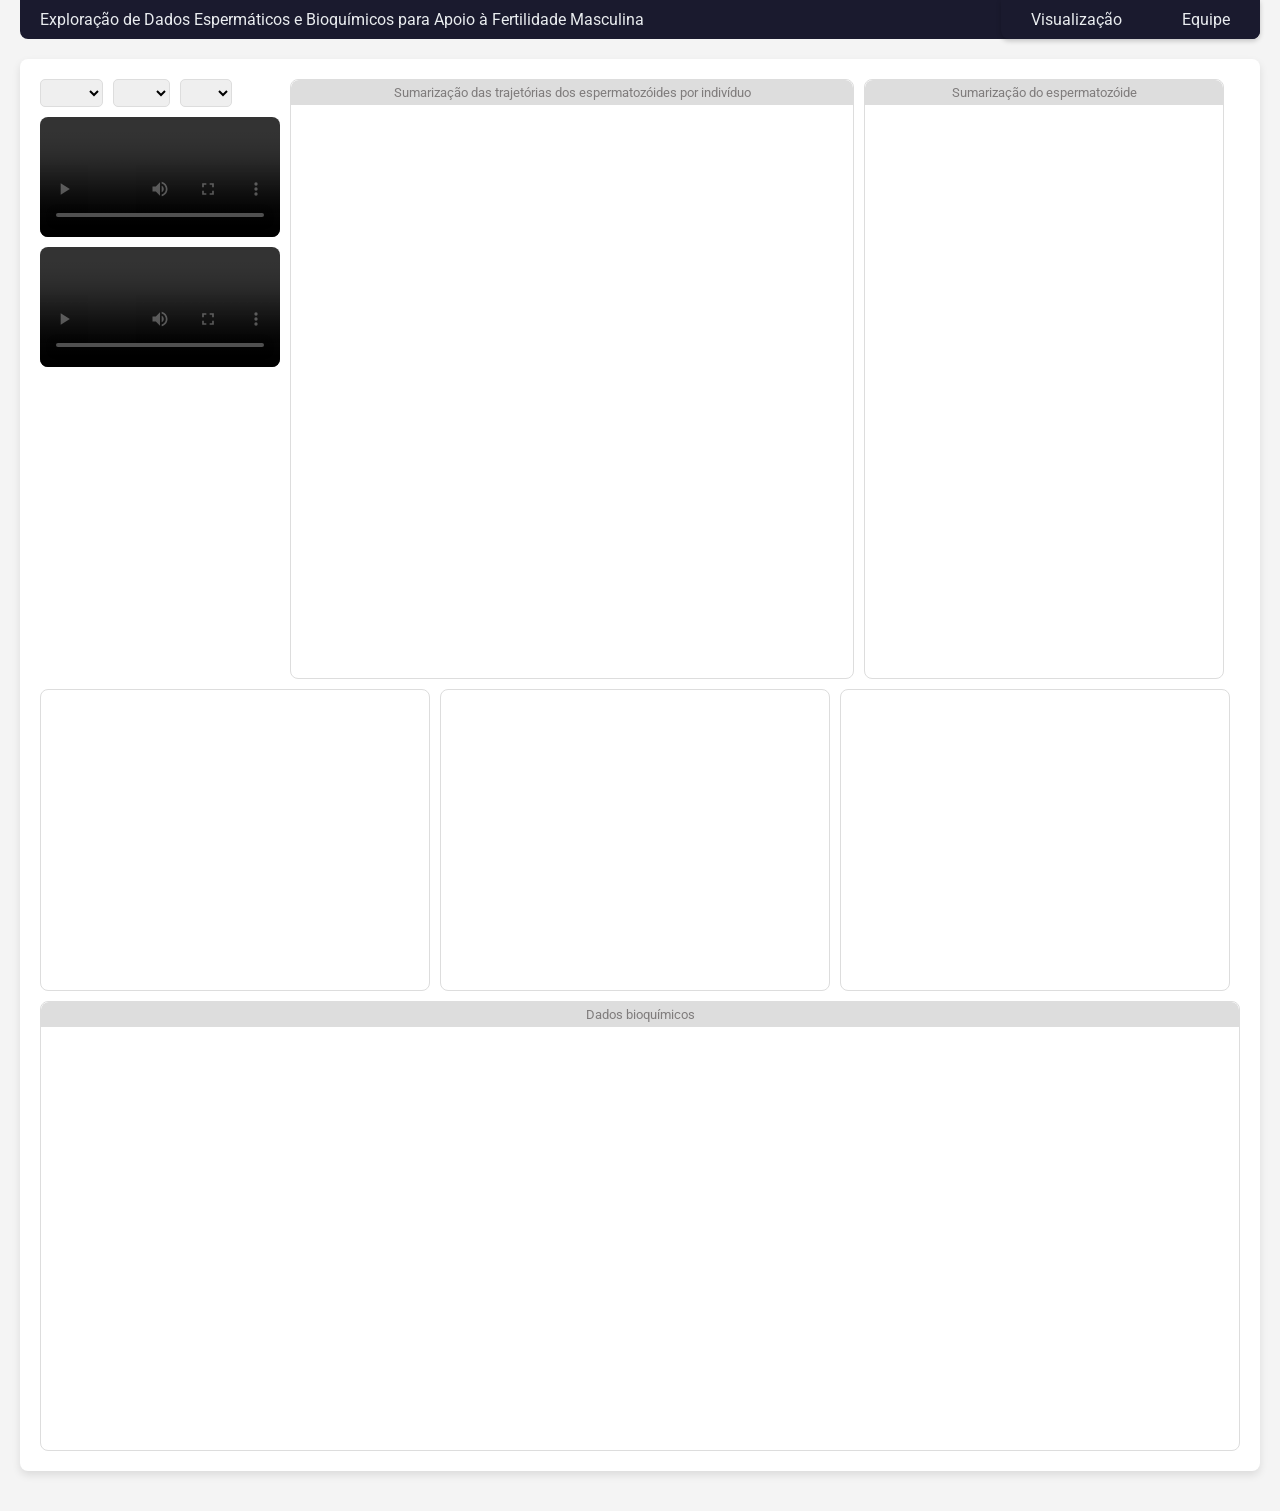
<file: index.html>
<!DOCTYPE html>
<html lang="en">

<head>
    <meta charset="utf-8">
    <title>Glifos</title>
    <script src="https://d3js.org/d3.v7.min.js"></script>
    <script src="https://cdn.plot.ly/plotly-latest.min.js"></script>
    <script src="https://cdn.plot.ly/plotly-2.24.1.min.js"></script>
    <link rel="stylesheet" href="styles.css">
</head>

<body>
    <!-- Menu Superior -->
    <script src="menu.js"></script>
    <script type="module" src="main.js"></script>
    <div id="overlay" style="display: none;">
        <div class="loading-message">
            Por favor, aguarde, os dados estão sendo carregados.
            <div id="progress-text" style="font-weight: bold; margin-top: 10px;">0%</div>
        </div>
    </div>

    <div class="container">
        <div class="container2">
            <div class="dropdown">
                <select id="individuos"></select>
                <select id="espermatozoides"></select>
                <select id="tipo"></select>
            </div>
            <div>
                <video controls id="video"></video>
            </div>
            <div>
                <video controls id="video-tracker"></video>
            </div>

        </div>
        <div class="container3">
            <div class="glifos">
                <div class="custom-header">Sumarização das trajetórias dos espermatozóides por indivíduo</div>
                <svg></svg>
                <div id="loading-message" style="display: none;">Carregando dados, por favor aguarde...</div>

            </div>
        </div>

        <div class="container4">
            <div class="glifo_metric">
                <div class="custom-header">Sumarização do espermatozóide</div>

            </div>
        </div>
        <div class="barras">
            <div id="barras"></div>
        </div>
        <div class="barras">
            <div id="barrasBody"></div>
        </div>
        <div class="barras">
            <div id="barrasDFI"></div>
        </div>
        <div class="coord">
            <div class="custom-header">Dados bioquímicos</div>
            <div id="coord"></div>
        </div>

    </div>

</html>
</file>
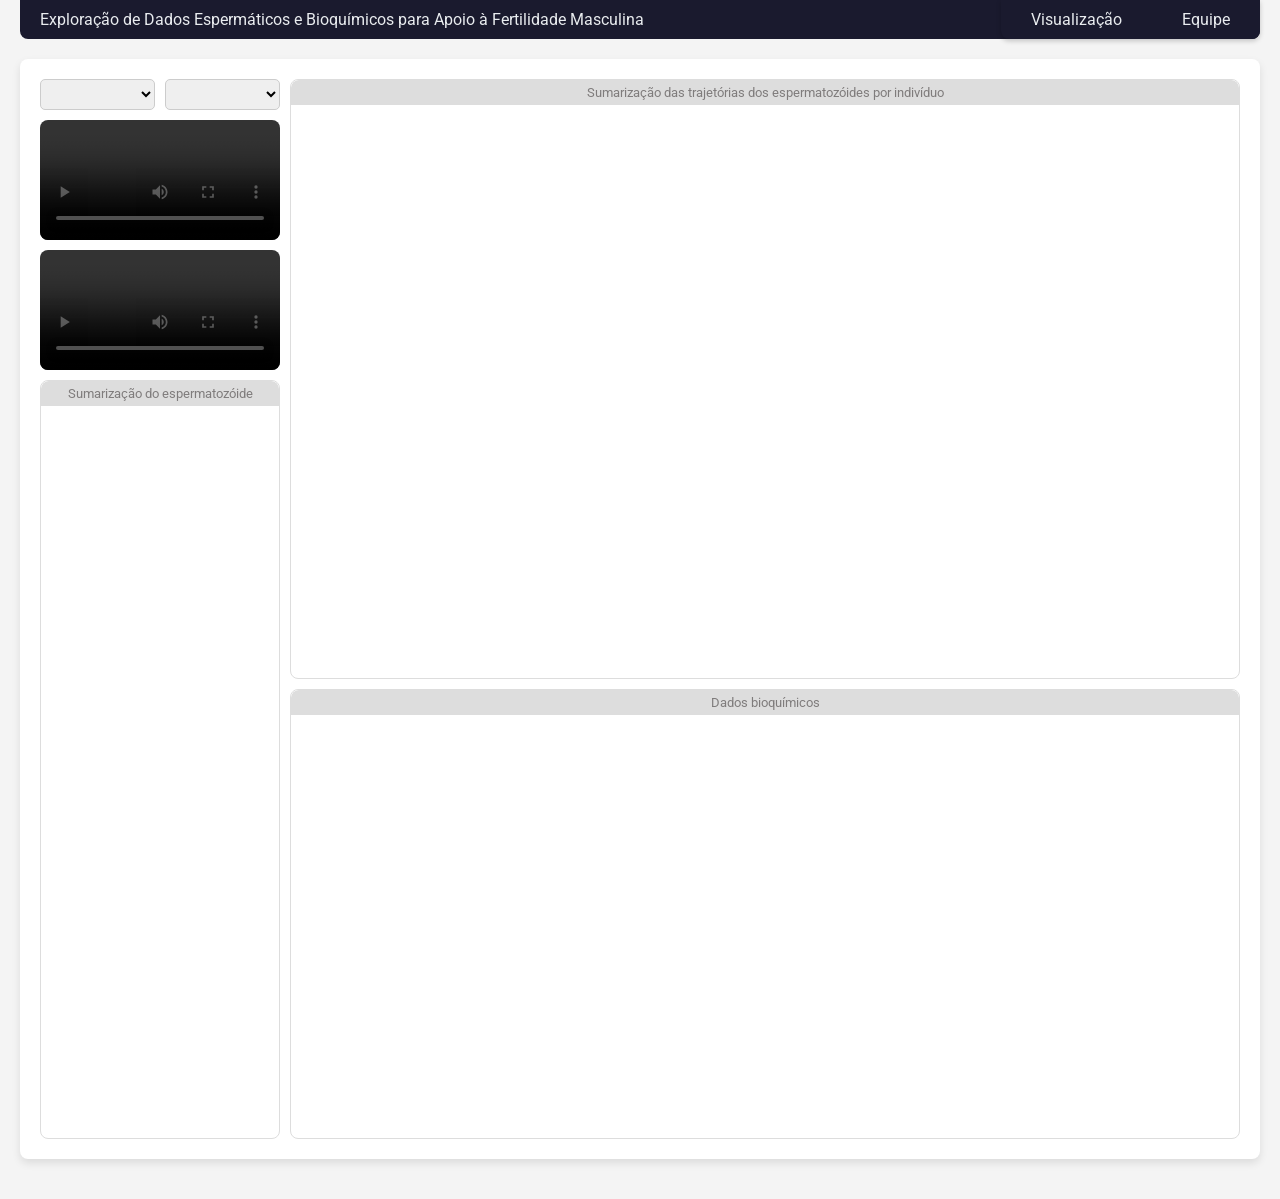
<file: visualization/index.html>
<!DOCTYPE html>
<html lang="en">

<head>
    <meta charset="utf-8">
    <title>JavaScript module example</title>
    <script src="https://d3js.org/d3.v7.min.js"></script>
    <script src="https://cdn.plot.ly/plotly-latest.min.js"></script>
    <link rel="stylesheet" href="styles.css">
</head>

<body>
    <!-- Menu Superior -->
    <script src="menu.js"></script>
    <script type="module" src="main.js"></script>


    <div class="container">
        <div class="container2">
            <div class="dropdown">
                <select id="individuos"></select>
                <select id="espermatozoides"></select>
            </div>
            <div>
                <video controls id="video"></video>
            </div>
            <div>
                <video controls id="video-tracker"></video>
            </div>
            <div class="glifo_metric">
                <div class="custom-header">Sumarização do espermatozóide</div>
            </div>
        </div>
        <div class="container3">
            <div class="glifos">
                <div class="custom-header">Sumarização das trajetórias dos espermatozóides por indivíduo</div>
                <svg></svg>
            </div>
            <div class="coord">
                <div class="custom-header">Dados bioquímicos</div>
                <div id="coord"></div>
            </div>

        </div>

    </div>

</html>
</file>
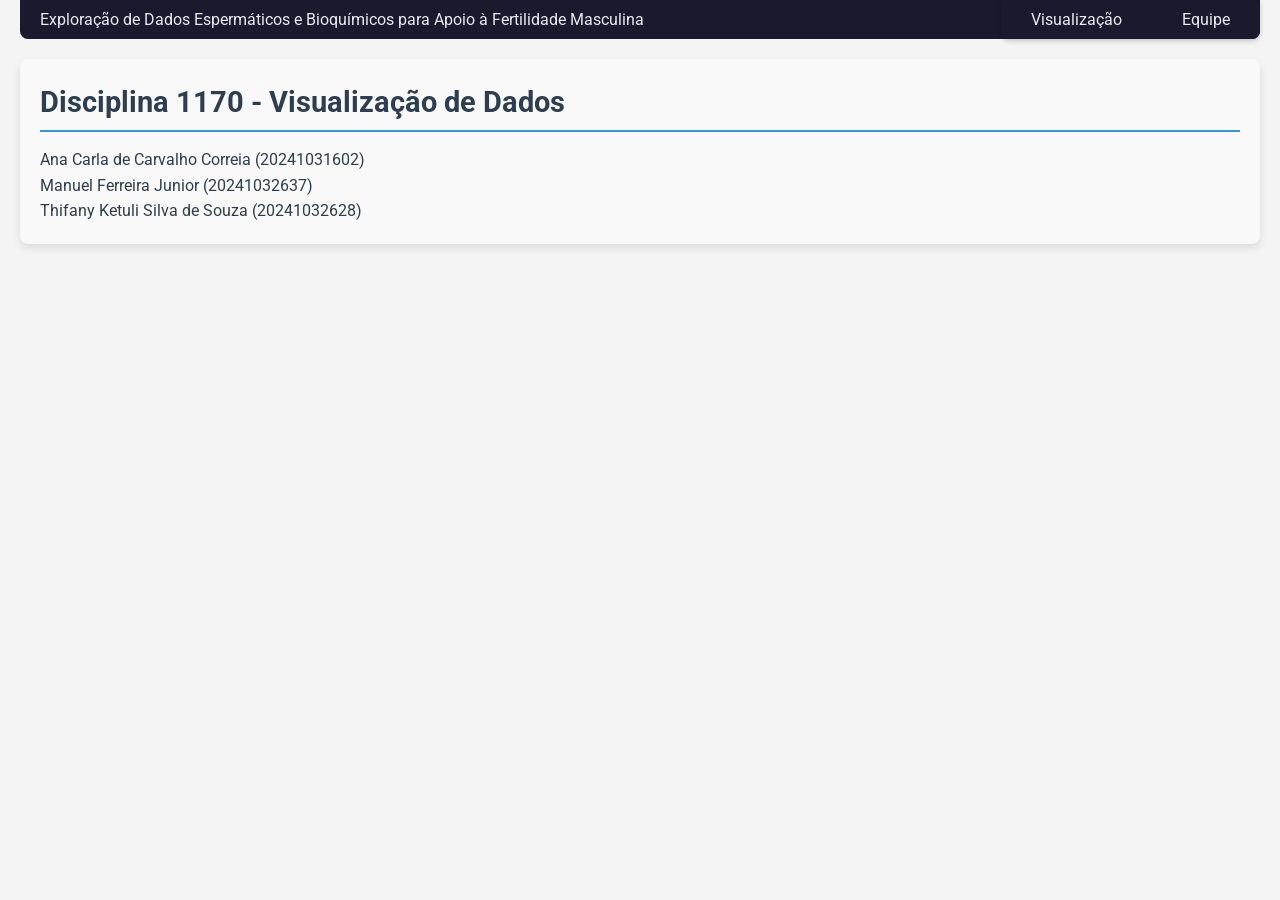
<file: equipe.html>
<!DOCTYPE html>
<html lang="en">

<head>
    <meta charset="utf-8">
    <title>JavaScript module example</title>
    <script src="https://d3js.org/d3.v7.min.js"></script>
    <script src="https://cdn.plot.ly/plotly-latest.min.js"></script>
    <link rel="stylesheet" href="styles.css">
</head>

<body>
    <!-- Menu Superior -->
    <script src="menu.js"></script>
    <script type="module" src="main.js"></script>
    <style>
        @import url('https://fonts.googleapis.com/css2?family=Roboto:wght@300;400;700&display=swap');

        /* Estilo para a seção de explicação */
        .explication {
            font-family: 'Roboto', sans-serif;
            color: #333;
            background-color: #f9f9f9;
            padding: 20px;
            margin: 20px auto;
            border-radius: 8px;
            box-shadow: 0 4px 8px rgba(0, 0, 0, 0.1);
            line-height: 1.6;
        }

        /* Estilo para o título */
        .explication h2 {
            font-size: 1.8em;
            color: #2c3e50;
            text-align: left;
            margin-bottom: 15px;
            border-bottom: 2px solid #3498db;
            padding-bottom: 5px;
        }

        /* Estilo para os parágrafos */
        .explication p {
            font-size: 1em;
            text-align: left;
            margin-bottom: 15px;
        }

        /* Estilo para as palavras destacadas */
        .explication strong {
            color: #3498db;
            font-weight: bold;
        }

        /* Ajuste para o container */
        .explication p:last-child {
            margin-bottom: 0;
        }
    </style>
    <div class="explication">
        <h2>Disciplina 1170 - Visualização de Dados</h2>
        <p>
            Ana Carla de Carvalho Correia (20241031602)<br>
            Manuel Ferreira Junior (20241032637)<br>
            Thifany Ketuli Silva de Souza (20241032628)

        </p>

    </div>

</html>
</file>
<file: styles.css>
@import url('https://fonts.googleapis.com/css2?family=Roboto:wght@300;400;700&display=swap');

.content {
    opacity: 0.5;
    /* Escurece o conteúdo */
    pointer-events: none;
    /* Desativa interação com o conteúdo */
}

#overlay {
    position: fixed;
    top: 0;
    left: 0;
    width: 100%;
    height: 100%;
    background-color: rgba(0, 0, 0, 0.7);
    /* Fundo escuro semitransparente */
    display: flex;
    align-items: center;
    justify-content: center;
    z-index: 1000;
    /* Garante que esteja sobre o conteúdo */
}

.loading-message {
    background-color: #fff;
    color: #000;
    padding: 20px 30px;
    border-radius: 10px;
    box-shadow: 0 4px 8px rgba(0, 0, 0, 0.2);
    text-align: center;
}

.explication {
    font-family: 'Roboto', sans-serif;
    color: #333;
    background-color: white;
    padding: 20px;
    margin: 20px auto;
    border-radius: 8px;
    box-shadow: 0 4px 8px rgba(136, 132, 132, 0.1);
    line-height: 1.6;
}

/* Estilo para o título */
.explication h2 {
    font-size: 1.8em;
    color: #2c3e50;
    text-align: left;
    margin-bottom: 15px;
    border-bottom: 2px solid #3498db;
    padding-bottom: 5px;
}

/* Estilo para os parágrafos */
.explication p {
    text-align: left;
    font-size: 1em;
    margin-bottom: 15px;
}

/* Estilo para as palavras destacadas */
.explication strong {
    color: #3498db;
    font-weight: bold;
}

/* Ajuste para o container */
.explication p:last-child {
    margin-bottom: 0;
}

.explication img {
    display: block;
    width: 450px;
    margin: 0 auto;
    max-width: 100%;
}

#titulo {
    display: flex;
    background-color: #1a1a2e;
    align-items: center;
    border-radius: 0 0 8px 8px;

}

.custom-header {
    background-color: #ddd;
    /* Cor do fundo do topo */
    font-family: 'Roboto', sans-serif;
    width: 100%;
    color: #7f7c7c;
    /* Cor do texto */
    font-size: 0.8em;
    border-radius: 8px 8px 0 0;
    text-align: center;
    /* Centraliza o texto */
    padding: 5px 5px;
}

#menu-text {
    color: #e9ecef;
    font-size: 16px;
    padding-left: 20px;
    font-family: 'Roboto', sans-serif;
    margin-right: auto;
    /* Move o texto para a esquerda */
}

#menuSuperior {
    display: flex;
    justify-content: flex-end;
    /* Alinha o menu à direita */
    background-color: #1a1a2e;
    /* Cor de fundo elegante */
    padding: 0px 0px;
    border-radius: 0 0 8px 8px;
    position: sticky;
    top: 0;
    z-index: 1000;
    box-shadow: 0 2px 5px rgba(0, 0, 0, 0.2);
}

#menuSuperior a {
    color: #e9ecef;
    /* Texto em tom claro */
    text-decoration: none;
    margin: 0 10px;
    padding: 10px 20px;
    font-family: 'Roboto', sans-serif;
    font-size: 16px;
    border-radius: 0 0 8px 8px;
    transition: background-color 0.3s ease, color 0.3s ease;
}

#menuSuperior a:hover {
    background-color: #162447;
    /* Efeito de hover */
    color: #f8f9fa;
}

#menuSuperior a.active {
    background-color: #162447;
    /* Destaque da página atual */
    color: #f8f9fa;
}

/* Estilo das seções */
.section {
    padding: 30px;
    margin: 20px 0;
    background: #f8f9fa;
    border: 1px solid #ddd;
    border-radius: 5px;
    box-shadow: 0 2px 5px rgba(0, 0, 0, 0.1);
}

* {
    box-sizing: border-box;
    margin: 0;
    padding: 0;
    /*border: 2px solid green;*/

}

/* Estilo para o corpo da página */
body {
    font-family: 'Roboto', sans-serif;
    color: #333;
    padding: 0 20px 20px 20px;
    background-color: #f4f4f4;
    /* Cor de fundo mais suave */
}


/* Estilo do título */
h1 {
    text-align: center;
    margin-bottom: 10px;
    color: #2c3e50;
    font-size: 24px;
}

/* Estilo para o parágrafo com os autores */
p {
    text-align: center;
    margin-bottom: 20px;
    color: #2c3e50;
    font-size: 16px;
}

/* Estilo do dropdown de seleção */
.dropdown {
    width: 80%;
    height: auto;
    /* Faz com que ocupe toda a largura disponível */
    display: flex;
    gap: 10px;
}

#tipo {
    width: 80px;
}

#espermatozoides {
    width: 90px;
}

#individuos {
    width: 100px;
}

/* Estilo para o rótulo do dropdown */
.dropdown select {
    padding: 5px;
    border: 1px solid #ddd;
    border-radius: 5px;
    font-size: 12px;
    transition: border-color 0.3s;
    width: 200px;
    /* Tamanho do dropdown */
}

/* Estilo quando o select está em foco */
select:focus {
    border-color: #8e8a8a;
    outline: none;
}


/* Container geral com conteúdo centralizado */
.container {
    margin: auto;
    display: flex;
    flex-wrap: wrap;
    gap: 10px;
    padding: 20px;
    margin: 20px auto;
    border-radius: 8px;
    box-shadow: 0 4px 8px rgba(0, 0, 0, 0.1);
    min-height: 200px;
    background-color: #ffffff;

}


.button_exp {
    border: none;
    margin-left: 10px;
    background-color: rgb(136, 137, 136);
    border-radius: 4px;
    width: 300px;
    height: 20px;
    color: rgb(206, 207, 206);
}

.img_exp {
    padding-top: 20px;
    width: 100%;
    border-radius: 8px;
}

.container2 {
    display: flex;
    flex-direction: column;
    width: 20%;
    gap: 10px;
    /* Espaçamento entre as divs */

}

.container3 {
    display: flex;
    flex-direction: column;
    width: 47%;
    gap: 10px;
    /* Espaçamento entre as divs */

}

.container4 {
    display: flex;
    flex-direction: column;
    width: 30%;
    gap: 10px;
    /* Espaçamento entre as divs */

}

/* Estilo para os glifos com borda */
.glifos {
    position: relative;
    width: 100%;
    overflow: hidden;
    height: 600px;
    /* Certifique-se de que a altura seja consistente */
    /* Impede elementos de "vazar" */

    border: 1px solid #ddd;
    border-radius: 8px;

}

.glifos svg {
    overflow: visible;
    margin-top: 40px;
}


.glifo_metric {
    position: relative;
    /* Necessário para centralização */
    display: flex;
    /* Flexbox ajuda na centralização */
    flex-direction: column;
    justify-content: flex-start;
    align-items: center;
    width: 100%;
    height: 100%;
    /* Deve preencher seu contêiner pai */
    overflow: hidden;
    /* Impede que elementos "vazem" */
    border: 1px solid #ddd;
    border-radius: 8px;

}

/* Estilo para o elemento video */
video {
    display: flex;
    width: 100%;
    /* Faz o vídeo ocupar toda a largura do container */
    border-radius: 8px;
}


.coord {
    position: relative;
    border: 1px solid #ddd;
    border-radius: 8px;
    /* Borda mais suave */
    width: 100%;
    height: 450px;
    justify-content: center;
    align-items: center;
    overflow: hidden;
}

#coord svg {
    /* Borda mais suave */
    border-radius: 8px;
    overflow: hidden;
}

.barras {
    display: flex;
    /* Ativa o flexbox */
    width: 32.5%;
    flex-direction: row;
    /* Organiza os elementos lado a lado (horizontal) */
    justify-content: space-between;
    /* Adiciona espaço entre as divs */
    align-items: flex-start;
    /* Alinha as divs no topo */
    gap: 20px;
    /* Espaço entre as divs */

    border: 1px solid #ddd;
    border-radius: 8px;
    /* Bordas arredondadas */
}

#barras,
#barrasAMH svg {
    width: 90%;
    height: 300px;
    /* Define a altura das divs */
    padding: 0px;
    /* Espaçamento interno */
    background-color: #f9f9f900;
    /* Cor de fundo */
}
</file>
<file: visualization/styles.css>
@import url('https://fonts.googleapis.com/css2?family=Roboto:wght@300;400;700&display=swap');

.explication {
    font-family: 'Roboto', sans-serif;
    color: #333;
    background-color: white;
    padding: 20px;
    margin: 20px auto;
    border-radius: 8px;
    box-shadow: 0 4px 8px rgba(136, 132, 132, 0.1);
    line-height: 1.6;
}

/* Estilo para o título */
.explication h2 {
    font-size: 1.8em;
    color: #2c3e50;
    text-align: left;
    margin-bottom: 15px;
    border-bottom: 2px solid #3498db;
    padding-bottom: 5px;
}

/* Estilo para os parágrafos */
.explication p {
    text-align: left;
    font-size: 1em;
    margin-bottom: 15px;
}

/* Estilo para as palavras destacadas */
.explication strong {
    color: #3498db;
    font-weight: bold;
}

/* Ajuste para o container */
.explication p:last-child {
    margin-bottom: 0;
}

.explication img {
    display: block;
    width: 450px;
    margin: 0 auto;
    max-width: 100%;
}

#titulo {
    display: flex;
    background-color: #1a1a2e;
    align-items: center;
    border-radius: 0 0 8px 8px;

}

.custom-header {
    background-color: #ddd;
    /* Cor do fundo do topo */
    font-family: 'Roboto', sans-serif;
    width: 100%;
    color: #7f7c7c;
    /* Cor do texto */
    font-size: 0.8em;
    border-radius: 8px 8px 0 0;
    text-align: center;
    /* Centraliza o texto */
    padding: 5px 5px;
}

#menu-text {
    color: #e9ecef;
    font-size: 16px;
    padding-left: 20px;
    font-family: 'Roboto', sans-serif;
    margin-right: auto;
    /* Move o texto para a esquerda */
}

#menuSuperior {
    display: flex;
    justify-content: flex-end;
    /* Alinha o menu à direita */
    background-color: #1a1a2e;
    /* Cor de fundo elegante */
    padding: 0px 0px;
    border-radius: 0 0 8px 8px;
    position: sticky;
    top: 0;
    z-index: 1000;
    box-shadow: 0 2px 5px rgba(0, 0, 0, 0.2);
}

#menuSuperior a {
    color: #e9ecef;
    /* Texto em tom claro */
    text-decoration: none;
    margin: 0 10px;
    padding: 10px 20px;
    font-family: 'Roboto', sans-serif;
    font-size: 16px;
    border-radius: 0 0 8px 8px;
    transition: background-color 0.3s ease, color 0.3s ease;
}

#menuSuperior a:hover {
    background-color: #162447;
    /* Efeito de hover */
    color: #f8f9fa;
}

#menuSuperior a.active {
    background-color: #162447;
    /* Destaque da página atual */
    color: #f8f9fa;
}

/* Estilo das seções */
.section {
    padding: 30px;
    margin: 20px 0;
    background: #f8f9fa;
    border: 1px solid #ddd;
    border-radius: 5px;
    box-shadow: 0 2px 5px rgba(0, 0, 0, 0.1);
}

* {
    box-sizing: border-box;
    margin: 0;
    padding: 0;
    /*border: 2px solid green;*/

}

/* Estilo para o corpo da página */
body {
    font-family: 'Roboto', sans-serif;
    color: #333;
    padding: 0 20px 20px 20px;
    background-color: #f4f4f4;
    /* Cor de fundo mais suave */
}


/* Estilo do título */
h1 {
    text-align: center;
    margin-bottom: 10px;
    color: #2c3e50;
    font-size: 24px;
}

/* Estilo para o parágrafo com os autores */
p {
    text-align: center;
    margin-bottom: 20px;
    color: #2c3e50;
    font-size: 16px;
}

/* Estilo do dropdown de seleção */
.dropdown {
    width: 100%;
    height: auto;
    /* Faz com que ocupe toda a largura disponível */
    display: flex;
    justify-content: center;
    align-items: center;
    gap: 10px;
}

/* Estilo para o rótulo do dropdown */
.dropdown select {
    padding: 5px;
    border: 1px solid #ccc;
    border-radius: 5px;
    font-size: 16px;
    transition: border-color 0.3s;
    width: 200px;
    /* Tamanho do dropdown */
}

/* Estilo quando o select está em foco */
select:focus {
    border-color: #8e8a8a;
    outline: none;
}


/* Container geral com conteúdo centralizado */
.container {
    margin: auto;
    display: flex;
    gap: 10px;
    padding: 20px;
    margin: 20px auto;
    border-radius: 8px;
    box-shadow: 0 4px 8px rgba(0, 0, 0, 0.1);
    min-height: 200px;
    background-color: #ffffff;

}


.button_exp {
    border: none;
    margin-left: 10px;
    background-color: rgb(136, 137, 136);
    border-radius: 4px;
    width: 300px;
    height: 20px;
    color: rgb(206, 207, 206);
}

.img_exp {
    padding-top: 20px;
    width: 100%;
    border-radius: 8px;
}

.container2 {
    display: flex;
    flex-direction: column;
    width: 20%;
    gap: 10px;
    /* Espaçamento entre as divs */

}

.container3 {
    display: flex;
    flex-direction: column;
    width: 80%;
    gap: 10px;
    /* Espaçamento entre as divs */

}

/* Estilo para os glifos com borda */
.glifos {
    position: relative;
    width: 100%;
    overflow: hidden;
    height: 600px; /* Certifique-se de que a altura seja consistente */
     /* Impede elementos de "vazar" */
    text-align: center;
    border: 1px solid #ddd;
    border-radius: 8px;
    justify-content: center;
    /* Centraliza horizontalmente */
    align-items: center;

}
.glifos svg{
    overflow: visible;
    margin-top: 40px;
}
/* Estilo para o elemento video */
video {
    display: flex;
    width: 100%;
    /* Faz o vídeo ocupar toda a largura do container */
    border-radius: 8px;
}

.glifo_metric {
    position: relative; /* Necessário para centralização */
    display: flex;      /* Flexbox ajuda na centralização */
    flex-direction: column;
    justify-content: flex-start;
    align-items: center;
    width: 100%;
    height: 100%; /* Deve preencher seu contêiner pai */
    overflow: hidden; /* Impede que elementos "vazem" */
    border: 1px solid #ddd;
    border-radius: 8px;
    
}

.coord {
    position: relative;
    border: 1px solid #ddd;
    border-radius: 8px;
    /* Borda mais suave */
    width: 100%;
    height: 450px;
    justify-content: center;
    align-items: center;
    overflow: hidden;
}

#coord svg {
    /* Borda mais suave */
    border-radius: 8px;
    overflow: hidden;
}
</file>
